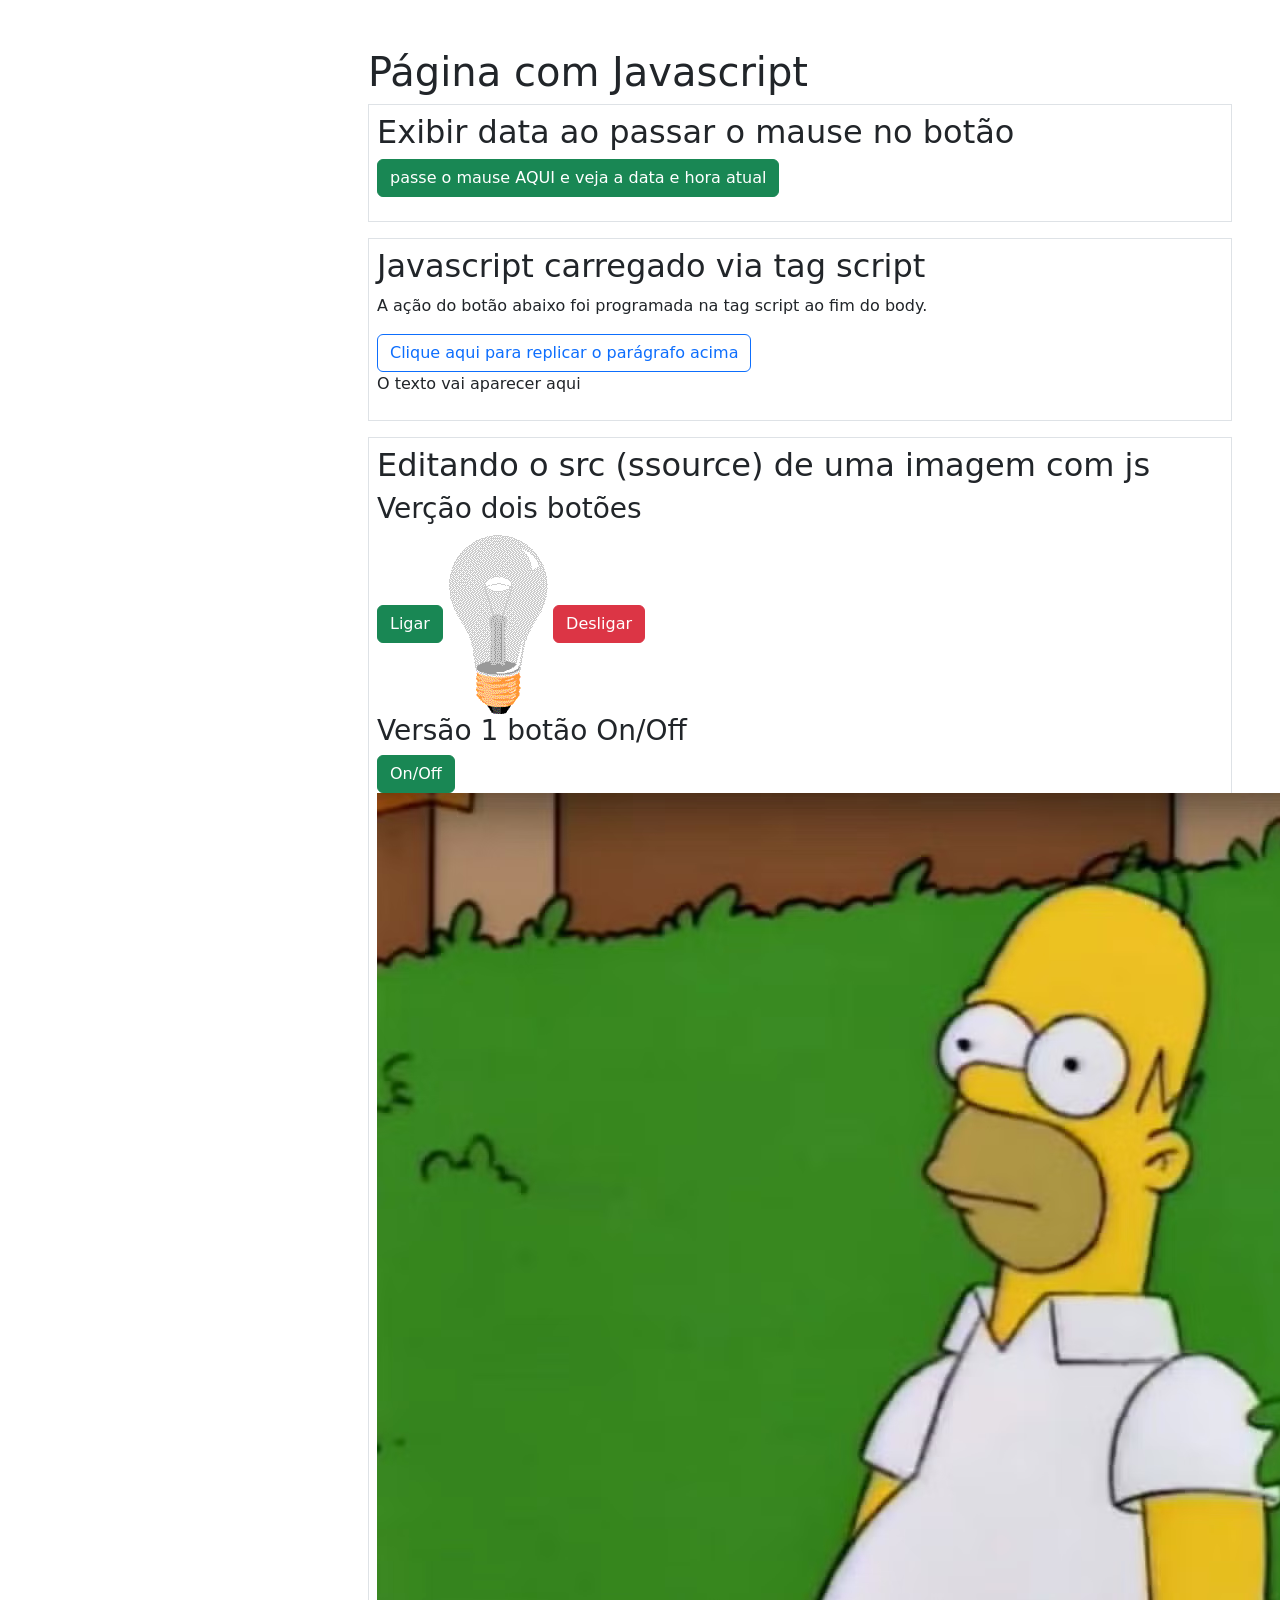
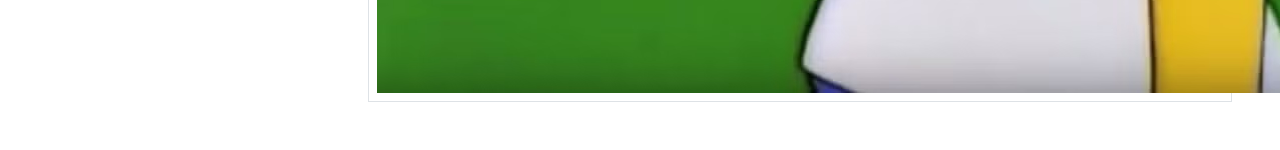
<file: aula-30-10-2025/index.html>
<!DOCTYPE html>
<html lang="en">
<head>
    <meta charset="UTF-8">
    <meta name="viewport" content="width=device-width, initial-scale=1.0">
    <link href="https://cdn.jsdelivr.net/npm/bootstrap@5.3.8/dist/css/bootstrap.min.css" rel="stylesheet" integrity="sha384-sRIl4kxILFvY47J16cr9ZwB07vP4J8+LH7qKQnuqkuIAvNWLzeN8tE5YBujZqJLB" crossorigin="anonymous">
    <title>Aula JS8n  </title>
</head>
<body>
    <div class="container-fluid">
        <div class="row">
            <div class="col-md-3">
               <!--menu-->
            </div>
            <div class="col-md-9 p-5">
                <h1>Página com Javascript</h1>
                <section class="p-2 border">
                    <h2>Exibir data ao passar o mause no botão</h2>
                    <button class="btn btn-success"onmouseover="document.getElementById('datahora').innerHTML = Date()"onmouseout="document.getElementById('datahora').innerHTML = 'O kelvyn rebola e roda a bolsinha na Leste Oeste as dez da noite'">
                        passe o mause AQUI e veja a data e hora atual
                    </button>
                    <p id="datahora"></p>
                </section>
                <section class="mt-3 p-2 border bg-ligth">
                    <h2>Javascript carregado via tag script</h2>
                    <p id="p1">
                        A ação do botão abaixo foi programada na tag script ao fim do body.
                    </p>
                    <button class="btn btn-outline-primary" onclick="copiaparagrafo()" >
                        Clique aqui para replicar o parágrafo acima
                    </button>
                    <p id="p2" >
                        O texto vai aparecer aqui
                    </p>
                </section>
                <section class="mt-3 p-2 border">
                    <h2>Editando o src (ssource) de uma imagem com js</h2>
                    <div class="row">
                    <div class="col">
                        <h3>Verção dois botões</h3>
                        <button class="btn btn-success" onclick="ligar()">
                            Ligar
                        </button>
                        <img id="lamp" src="img/pic_bulboff.gif" alt="Lampada desligada">
                        <button class="btn btn-danger" onclick="desligar()">
                            Desligar
                        </button>
                    </div>
                    <div class="col">
                        <h3>Versão 1 botão On/Off</h3>
                        <button class=" btn btn-success" onclick="onOff()">
                            On/Off
                        </button>
                        <img id="lamp2" src="img/homer-simpson-gif-1547466477.avif" alt="Lampada desligada">
                    </div>
                </div>
                </section>
            </div>
        </div>
    </div>
</body>
<script>
    function copiaparagrafo(){
        let texto = document.getElementById('p1').innerHTML;
        console.log(texto);
        document.getElementById('p2').innerHTML = texto;
    }

</script>
<script src="meuscript.js"></script>
</html>
</file>
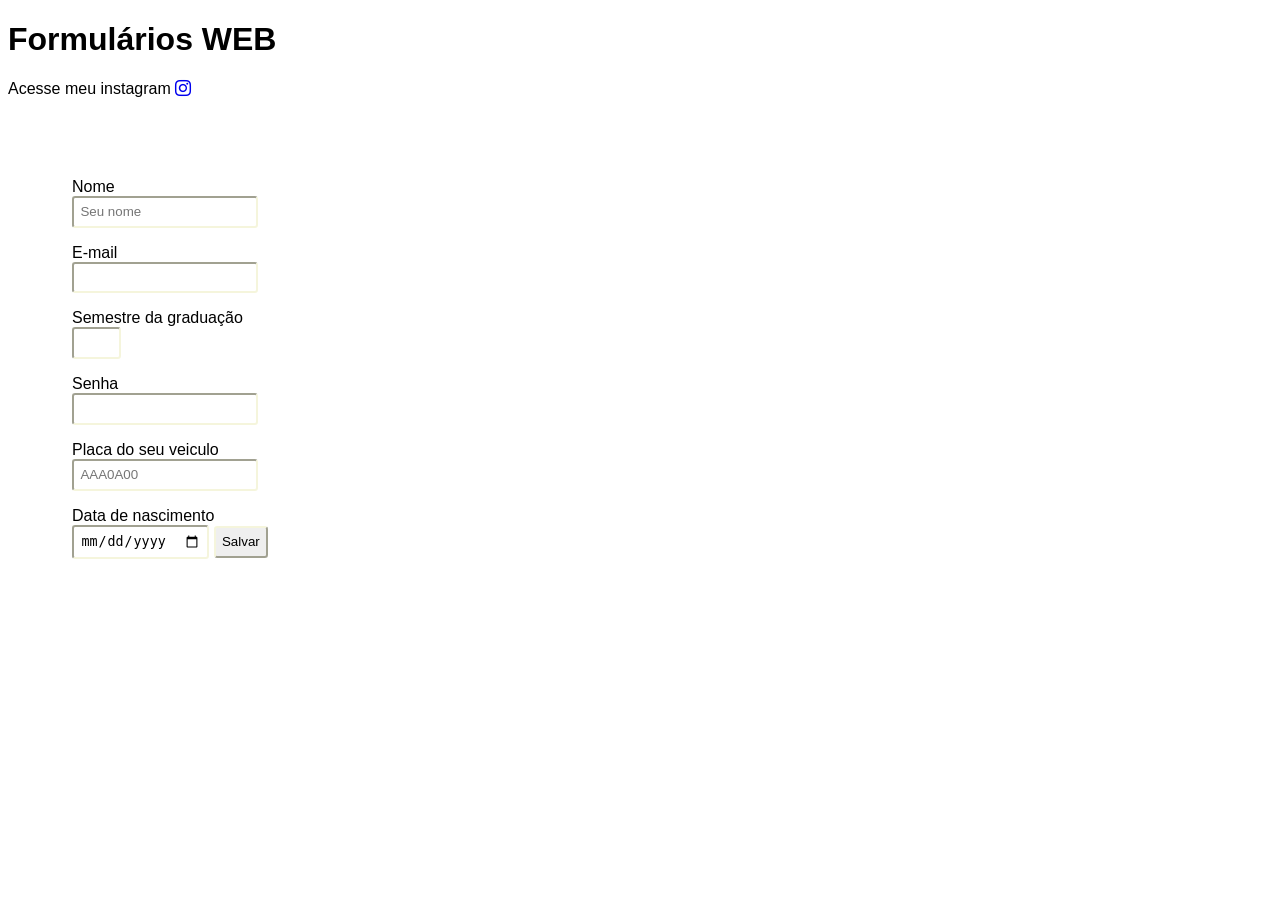
<file: aula11-09-2025/index.html>
<!DOCTYPE html>
<html lang="pt-br">
<head>
    <meta charset="UTF-8">
    <meta name="viewport" content="width=device-width, initial-scale=1.0">
    <title>Document</title>
   <link rel="stylesheet" href="css/estilo.css">
   <link rel="stylesheet" href="https://cdn.jsdelivr.net/npm/bootstrap-icons@1.13.1/font/bootstrap-icons.min.css">
 </head>
<body>
    <div>
        <h1>Formulários WEB</h1>
        <p>Acesse meu instagram 
            <a href="https://instagram.com/mateusantunesferreira" target="_blank">
               <i class="bi bi-instagram" re></i>
            </a>
        </p>
    </div>
    <div class="formulario">
        <form action="#" method="get">
            <label for="nome">Nome</label>
            <input id="nome" name="nome" type="text" placeholder="Seu nome" required>

            <label for="email">E-mail</label>
            <input  type="email" id="mail" name="mail" required>

            <label for="periodo">Semestre da graduação</label>
            <input type="number" min="1" max="8" step="7" id="semestre" name="semestre" >

            <label for="senha">Senha</label>
            <input type="password" maxlength="8" minlength="6">

            <label for="placa">Placa do seu veiculo</label>
            <input type="text" pattern="[A-Z]{3}[0-9]{1}[A-Z]{1}[0-9]{2}" 
            placeholder="AAA0A00"
            name="placa"
            id="placa">
            <label  for="nasc">Data de nascimento</label>
            <input type="date" name="nasc" id="nasc" >

            <!--Para enviar o formulario todo-->
            <input type="submit" value="Salvar">
        </form>
    </div>
    
</body>
</html>
</file>
<file: aula11-09-2025/css/estilo.css>
body{
    font-family: 'Segoe UI', Tahoma, Geneva, Verdana, sans-serif;
}
label{
    display: block;
    margin-top: 1rem;
}
.formulario{
margin: 2rem;
padding: 2rem;
}
input{
    border-radius: 0.2rem;
    border-color: beige;
    padding: 0.4rem;
}
#nasc:hover{
    background-color: brown;
}
</file>
